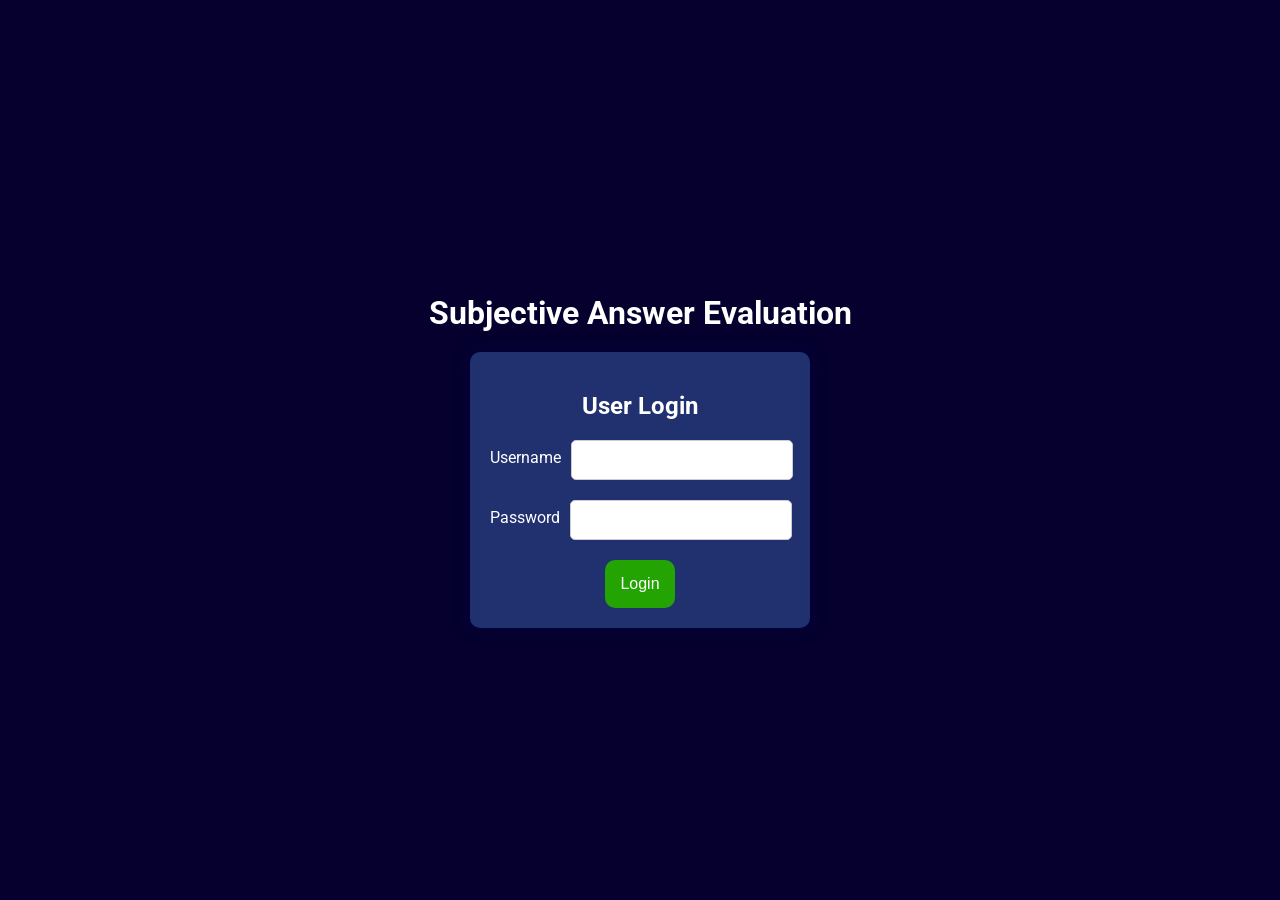
<file: Automated subjective answer NLP/templates/index.html>
<!DOCTYPE html>
<html lang="en">

<head>
    <meta charset="UTF-8">
    <meta name="viewport" content="width=device-width, initial-scale=1.0">
    <title>Subjective Answer Evaluation</title>
    <link href="https://fonts.googleapis.com/css2?family=Roboto:wght@400;700&display=swap" rel="stylesheet">
    <style>
        body {
            font-family: 'Roboto', sans-serif;
            background-color: #05002e;
            color: #fff;
            margin: 0;
            padding: 0;
            display: flex;
            flex-direction: column; /* Make content stack vertically */
            align-items: center; /* Center horizontally */
            justify-content: center; /* Center vertically */
            height: 100vh; /* Full height of the viewport */
        }

        .centered {
            text-align: center;
            margin-bottom: 20px; /* Add margin below heading */
        }

        .container {
            width: 300px;
            padding: 20px;
            background-color: #21316f;
            border-radius: 10px;
            box-shadow: 0 0 20px rgba(11, 0, 110, 0.2);
            text-align: center;
        }

        .container h2 {
            margin-bottom: 20px;
            font-size: 24px; /* Larger font size */
        }

        .input-group {
            margin-bottom: 20px;
            display: flex;
            align-items: center;
        }

        .input-group label {
            display: block;
            margin-bottom: 5px;
            font-size: 16px; /* Larger font size */
            width: 30%; /* Adjusted width for label */
            text-align: right; /* Align label text to the right */
        }

        .input-group input {
            flex: 1; /* Fill remaining space */
            margin-left: 10px; /* Add margin to space out input and label */
            padding: 10px;
            border: 1px solid #ccc;
            border-radius: 5px;
            font-size: 16px; /* Larger font size */
            color: #333; /* Dark text color */
        }

        .btn {
            width: auto; /* Set width to auto */
            padding: 15px;
            background-color: #23a403; /* Green button */
            border: none;
            border-radius: 10px;
            color: #fff;
            font-size: 16px; /* Larger font size */
            text-align: center;
            cursor: pointer;
        }

        .btn:hover {
            background-color: #17c200; /* Darker green color on hover */
        }

        /* Styling for the tick and cross symbols */
        .symbol {
            display: inline-block;
            margin-bottom: 10px;
        }

        .tick,
        .cross {
            font-size: 48px; /* Larger font size for symbols */
        }

        .tick {
            color: #4caf50; /* Green color for tick */
        }

        .cross {
            color: #f44336; /* Red color for cross */
        }
    </style>
    <script>
        function redirectToUploadPage() {
            // Redirect to the upload page after successful login
            window.location.href = "upload.html";
        }
    </script>

</head>

<body>
    <h1 class="centered">Subjective Answer Evaluation</h1>
    <div class="container">
        <h2>User Login</h2>
        <form action="/login" method="POST">
            <div class="input-group">
                <label for="username">Username</label>
                <input type="text" id="username" name="username" required>
            </div>
            <div class="input-group">
                <label for="password">Password</label>
                <input type="password" id="password" name="password" required>
            </div>
            <button type="submit" class="btn">Login</button>
        </form>
    </div>

</body>

</html>
</file>
